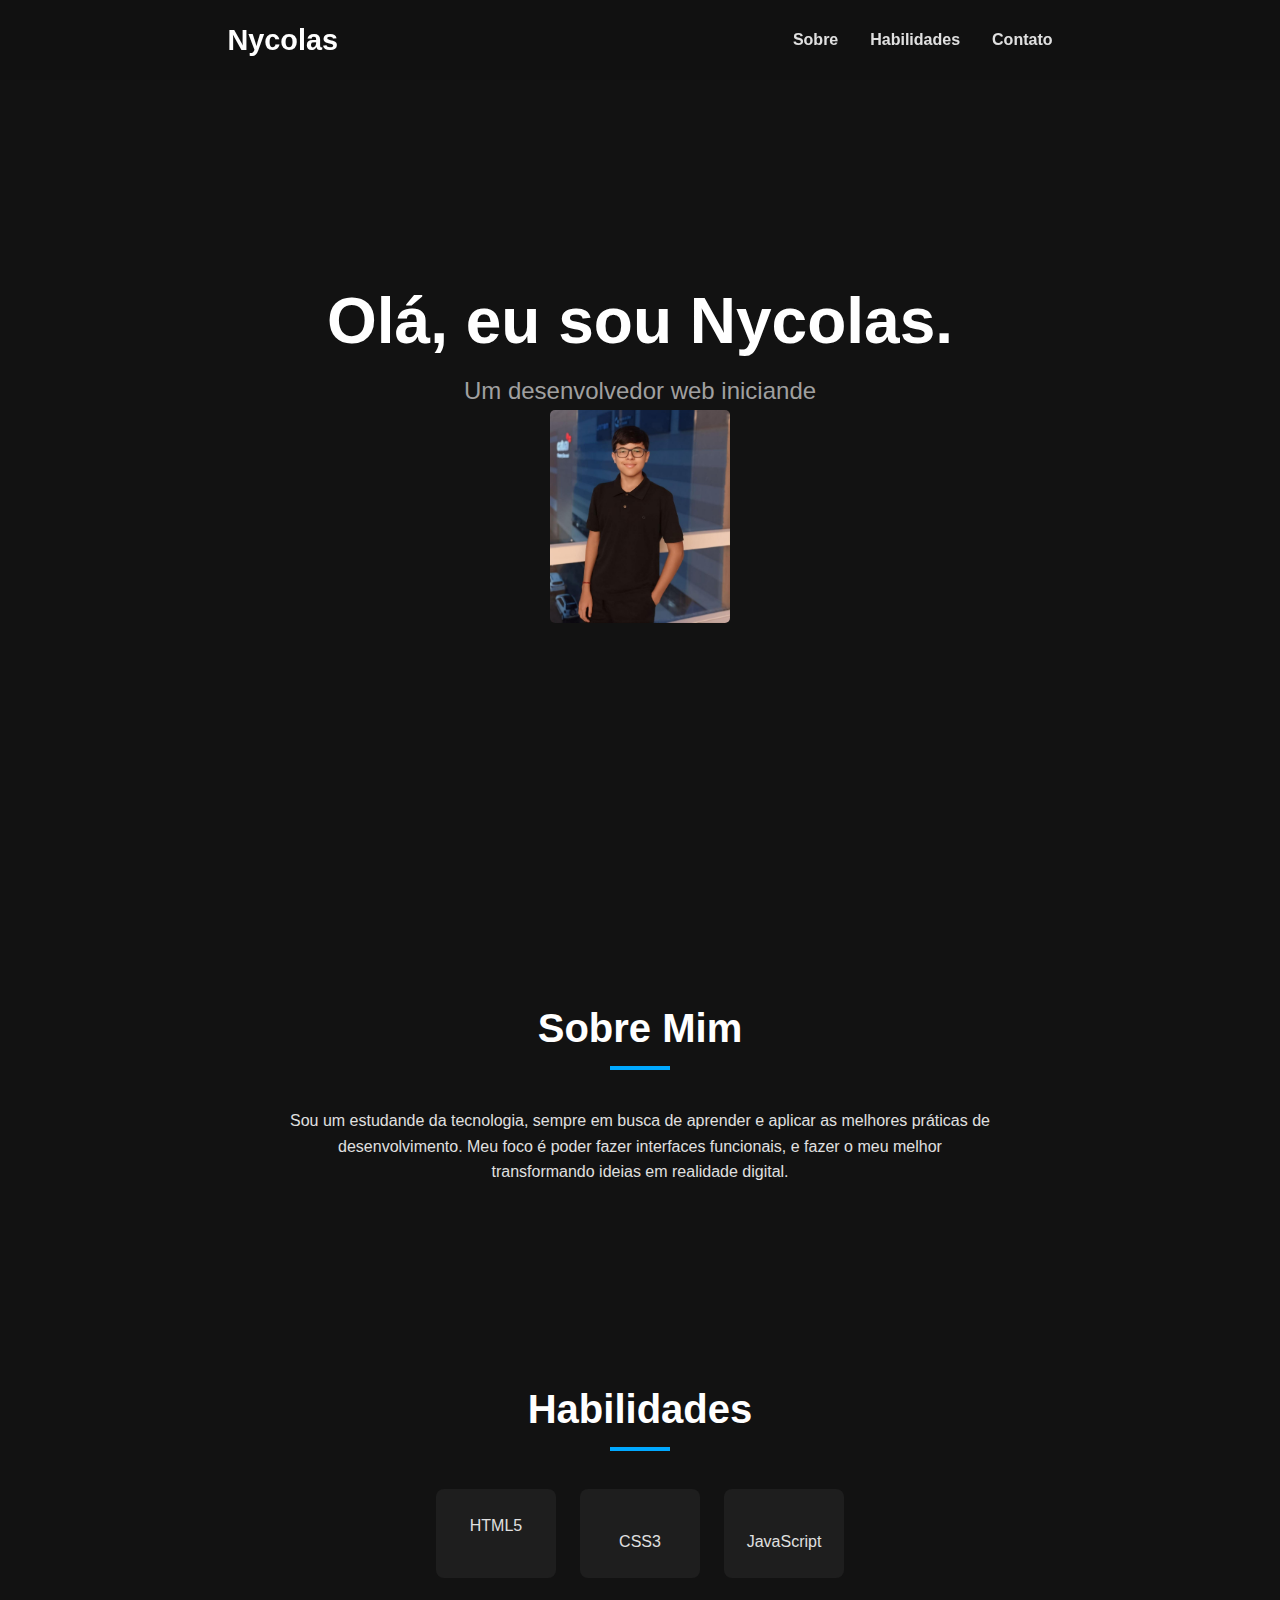
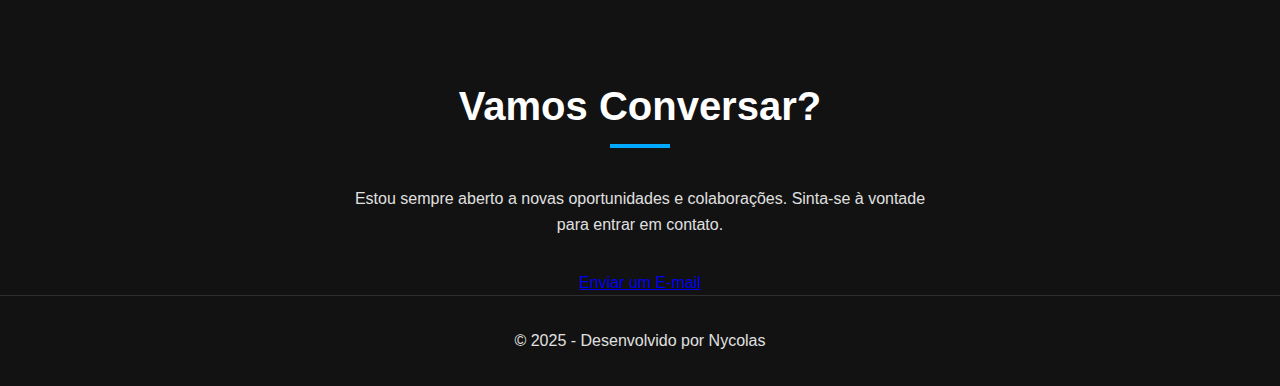
<file: portifolio/index.html>
<!DOCTYPE html>
<html lang="pt-BR">

<head>
    <meta charset="UTF-8">
    <meta name="viewport" content="width=device-width, initial-scale=1.0">
    <title>Nycolas - Programador</title>
    <link rel="stylesheet" href="estilo.css">
</head>

<body>
    <header>
        <nav class="menu">
            <a class="nome">Nycolas</a>
            <ul class="menu-fixo">
                <li><a href="#sobre">Sobre</a></li>
                <li><a href="#habilidades">Habilidades</a></li>
                <li><a href="#contato">Contato</a></li>
            </ul>
        </nav>
    </header>

    <main>
        <section class="intro">
            <div class="introducao">
                <h1>Olá, eu sou Nycolas.</h1>
                <p>Um desenvolvedor web iniciande</p>
                <img src="img/IMG-20250825-WA0003.jpg">
        </section>

        <section class="sobre">
            <h2>Sobre Mim</h2>
            <div class="sobre-box">
                <div class="sobre-texto">
                    <p>Sou um estudande da tecnologia, sempre em busca de aprender e aplicar as melhores práticas de
                        desenvolvimento. Meu foco é poder fazer interfaces funcionais, e fazer o meu melhor 
                        transformando ideias em realidade digital.</p>
                </div>
            </div>
        </section>

        <section class="habilidades">
            <h2 >Habilidades</h2>
            <div class="habilidade">
                <div class="habili"></i><span>HTML5</span></div>
                <div class="habili"><i></i><span>CSS3</span></div>
                <div class="habili"><i></i><span>JavaScript</span></div>

            </div>
        </section>

        <section id="contato" class="container">
            <div>
                <h2>Vamos Conversar?</h2>
                <p>Estou sempre aberto a novas oportunidades e colaborações. Sinta-se à vontade para entrar em contato.
                </p>
                <a href="nycolas.silverios10@gmail.com" class="cta-button">Enviar um E-mail</a>
            </div>
        </section>
    </main>

    <footer>
        <div class="feito">
            <p>© 2025 - Desenvolvido por Nycolas</p>
        </div>
    </footer>

</body>

</html>
</file>
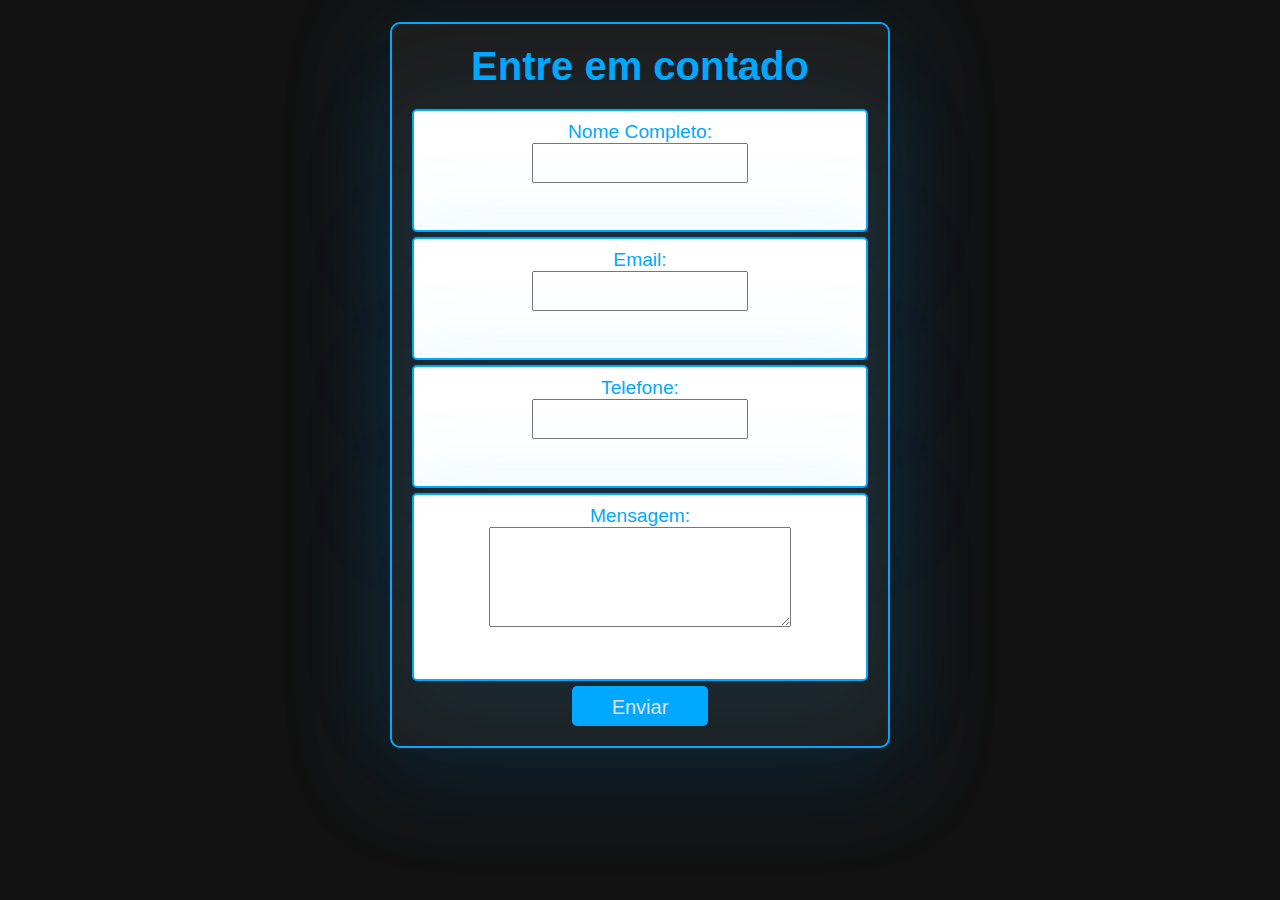
<file: portifolio/contado/contado.html>
<!DOCTYPE html>
<html lang="pt-br">

<head>
    <meta charset="UTF-8">
    <meta name="viewport" content="width=device-width, initial-scale=1.0">
    <title>Entre em contado</title>
    <link rel="stylesheet" href="contado.css">
</head>

<body>

    <section>

        <form>
            <h1>Entre em contado</h1>
            <div class="caixa">
                <label for="nome">Nome Completo:</label><br>
                <input id="nome"><br><br>
            </div>

            <div class="caixa">
                <label for="email">Email:</label><br>
                <input id="email"><br><br>
            </div>

            <div class="caixa">
                <label for="telefone">Telefone:</label><br>
                <input id="telefone"><br><br>
            </div>

            <div class="caixa">
                <label for="mensagem">Mensagem:</label><br>
                <textarea id="mensagem" rows="5" cols="40"></textarea><br><br>
            </div>

            <input type="submit" value="Enviar" class="botao">
        </form>
    </section>
</body>

</html>
</file>
<file: portifolio/estilo.css>
:root {
    --cor-primaria: #00a8ff;
    --cor-fundo: #121212;
    --cor-fundo-secundaria: #1e1e1e;
    --cor-texto: #e0e0e0;
    --cor-texto-secundaria: #a0a0a0;
    --sombra-padrao: 0 4px 15px rgba(0, 168, 255, 0.1);
}

* {
    margin: 0;
    padding: 0;
    box-sizing: border-box;
}

html {
    scroll-behavior: smooth;
    scroll-padding-top: 80px;
}

body {
    font-family: 'Poppins', sans-serif;
    background-color: var(--cor-fundo);
    color: var(--cor-texto);
    line-height: 1.6;
    overflow-x: hidden;
}

.container {
    max-width: 1100px;
    margin: 0 auto;
    padding: 0 20px;
}

section {
    padding: 6rem 0;
}

h1,h2,h3 {
    color: #fff;
    font-weight: 700;
}

h2 {
    font-size: 2.5rem;
    text-align: center;
    margin-bottom: 3rem;
    position: relative;
}

h2::after {
    content: '';
    display: block;
    width: 60px;
    height: 4px;
    background: var(--cor-primaria);
    position: absolute;
    left: 50%;
    transform: translateX(-50%);
    bottom: -10px;
}

header {
    background: rgba(18, 18, 18, 0.8);
    backdrop-filter: blur(10px);
    position: fixed;
    top: 0;
    width: 100%;
    z-index: 1000;
    transition:  0.3s;
}

.menu {
    display: flex;
    justify-content: space-around;
    align-items: center;
    height: 80px;
}

.nome {
    font-size: 1.8rem;
    font-weight: 700;
    color: #fff;
    text-decoration: none;
    
}

.menu-fixo {
    list-style: none;
    display: flex;
    gap: 2rem;
}

.menu-fixo a {
    color: var(--cor-texto);
    text-decoration: none;
    font-weight: 600;
    transition: color 0.3s ease;
}

.menu-fixo a:hover {
    color: var(--cor-primaria);
}

.intro {
    height: 100vh;
    display: flex;
    align-items: center;
    text-align: center;
}

.introducao {
    max-width: 800px;
    margin: 0 auto;
}

.introducao h1 {
    font-size: 4rem;
    text-align: center;
}

.introducao p {
    font-size: 1.5rem;
    color: var(--cor-texto-secundaria);
    text-align: center;
}

.introducao img{
    width: 180px;
    border-radius: 5px;
    border-color: 10px solid var(--cor-primaria)

}

.sobre-box {
    display: flex;
    align-items: center;
    justify-content: center;
    text-align: center;
}

.sobre-texto {
    max-width: 700px;
}

.habilidade {
    display: flex;
    flex-wrap: wrap;
    justify-content: center;
    gap: 1.5rem;
}

.habili {
    background: var(--cor-fundo-secundaria);
    padding: 1.5rem;
    border-radius: 8px;
    display: flex;
    flex-direction: column;
    align-items: center;
    gap: 1rem;
    width: 120px;
    text-align: center;
    transition: all 0.3s ease;
}

.habili:hover {
    transform: translateY(-5px);
    color: var(--cor-primaria);
}

.habili i {
    font-size: 3rem;
}


#contato {
    text-align: center;
}

#contato p {
    max-width: 600px;
    margin: 1rem auto 2rem;
}

footer {
    text-align: center;
    padding: 2rem 0;
    border-top: 1px solid #2e2e2e;
}
</file>
<file: portifolio/contado/contado.css>
:root {
 --cor-primaria: #00a8ff;
    --cor-fundo: #121212;
    --cor-fundo-secundaria: #1e1e1e;
    --cor-texto: #e0e0e0;
    --cor-texto-secundaria: #a0a0a0;
    --sombra-padrao: 0 20px 100px 20px rgba(0, 168, 255, 0.1);
}

section{
    display: flex;
    justify-content: center;
    align-items: center;
    height: 750px;
    flex-direction: column;
    text-align: center;
    box-sizing: border-box;
    width: 100%;
}

*{
    box-sizing: border-box;
    margin: 0;
    padding: 0;
    font-family: 'Poppins', sans-serif;
}

h1{
    font-size: 2.5rem;
    margin-bottom: 20px;
    color: var(--cor-primaria);
    font-family: 'Poppins', sans-serif;
}

form{
    display: flex;
    flex-direction: column;
    width: 500px;
    background-color: var(--cor-fundo-secundaria);
    padding: 20px;
    border-radius: 10px;
    box-shadow: var(--sombra-padrao);
    align-items: center;
    justify-content: center;
    border: 2px solid var(--cor-primaria);
    box-sizing: border-box;
    margin-top: 20px;
    text-align: center;
    font-size: 30px;
    color: var(--cor-primaria);
    font-family: 'Poppins', sans-serif;
}

.caixa{
    padding: 10px;
    margin-bottom: 5px;
    border: 2px solid var(--cor-primaria);
    border-radius: 5px;
    background-color: #fff;
    font-size: 1.2rem;
    transition: 0.3s;
    width: 100%;
    box-shadow: var(--sombra-padrao);
    font-family: 'Poppins', sans-serif;
}   

#nome{
    margin-bottom: 15px;
    height: 40px;
    font-size: 20px;
    width: 50%;
    top: 15px;
}

#email{
    margin-bottom: 15px;
    height: 40px;
    font-size: 20px;
    width: 50%;
    top: 15px;
}

#telefone{
    margin-bottom: 15px;
    height: 40px;
    font-size: 20px;
    width: 50%;
    top: 15px;
}

#mensagem{
    margin-bottom: 15px;
    height: 100px;
    font-size: 20px;
    width: 70%;
    top: 15px;
}

.botao{
    padding: 10px 20px;
    background-color: var(--cor-primaria);
    color: var(--cor-texto);
    border: none;
    border-radius: 5px;
    cursor: pointer;
    font-size: 20px;
    transition: 0.3s;
    width: 30%;
    height: 40px;
    font-family: 'Poppins', sans-serif;
}

.botao:hover{
    background-color: var(--cor-primaria);
}

@media (max-width: 600px){
    form{
        width: 90%;
    }

    .caixa{
        font-size: 1rem;
    }

    .botao{
        width: 100%;
        font-size: 1rem;
    }
}

body{
    background-color: var(--cor-fundo);
    color: var(--cor-texto);
    margin: 0;
    padding: 0;
    font-family: 'Poppins', sans-serif;
}
</file>
